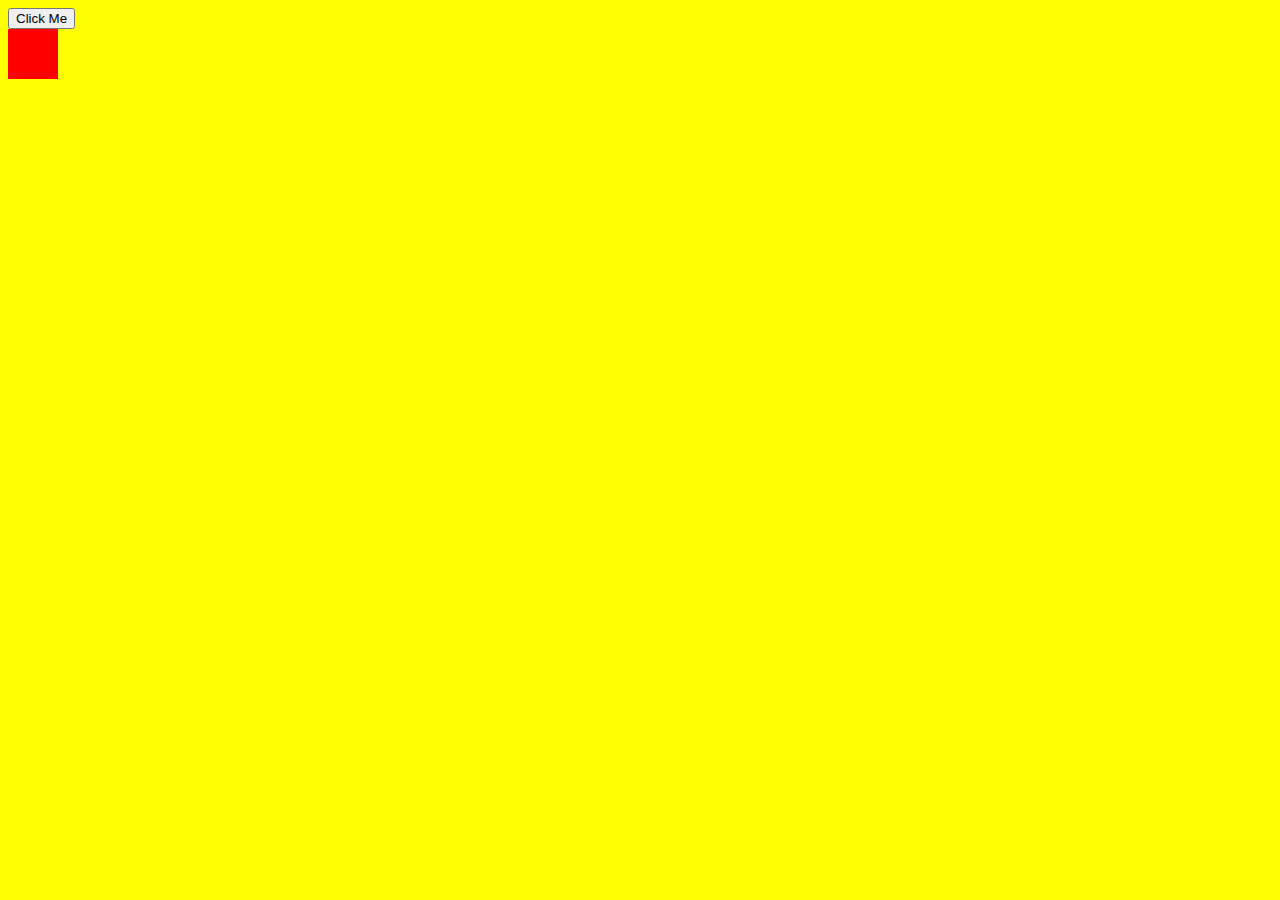
<file: index.html>
<!DOCTYPE html>
<html>
<link href="style.css" rel="stylesheet" type="text/css" />

<body>

  <button onclick="myMove()">Click Me</button>

  <div id="container">
    <div id="animate"></div>
  </div>

  <script src=script.js></script>

</body>

</html>
</file>
<file: style.css>
html {
  height: 100%;
  width: 100%;
  background-color: #FDFF00;
animation: flash 0.1s infinite; 
}

@keyframes flash {
 0% {background-color: #FDFF00;} 
 50% {background-color: #FD00FF;} 
 100% {background-color: #FDFF00;} 
}
#container {
  width: 400px;
  height: 400px;
  position: relative;
  background: yellow;
}

#animate {
  width: 50px;
  height: 50px;
  position: absolute;
  background-color: red;
}
</file>
